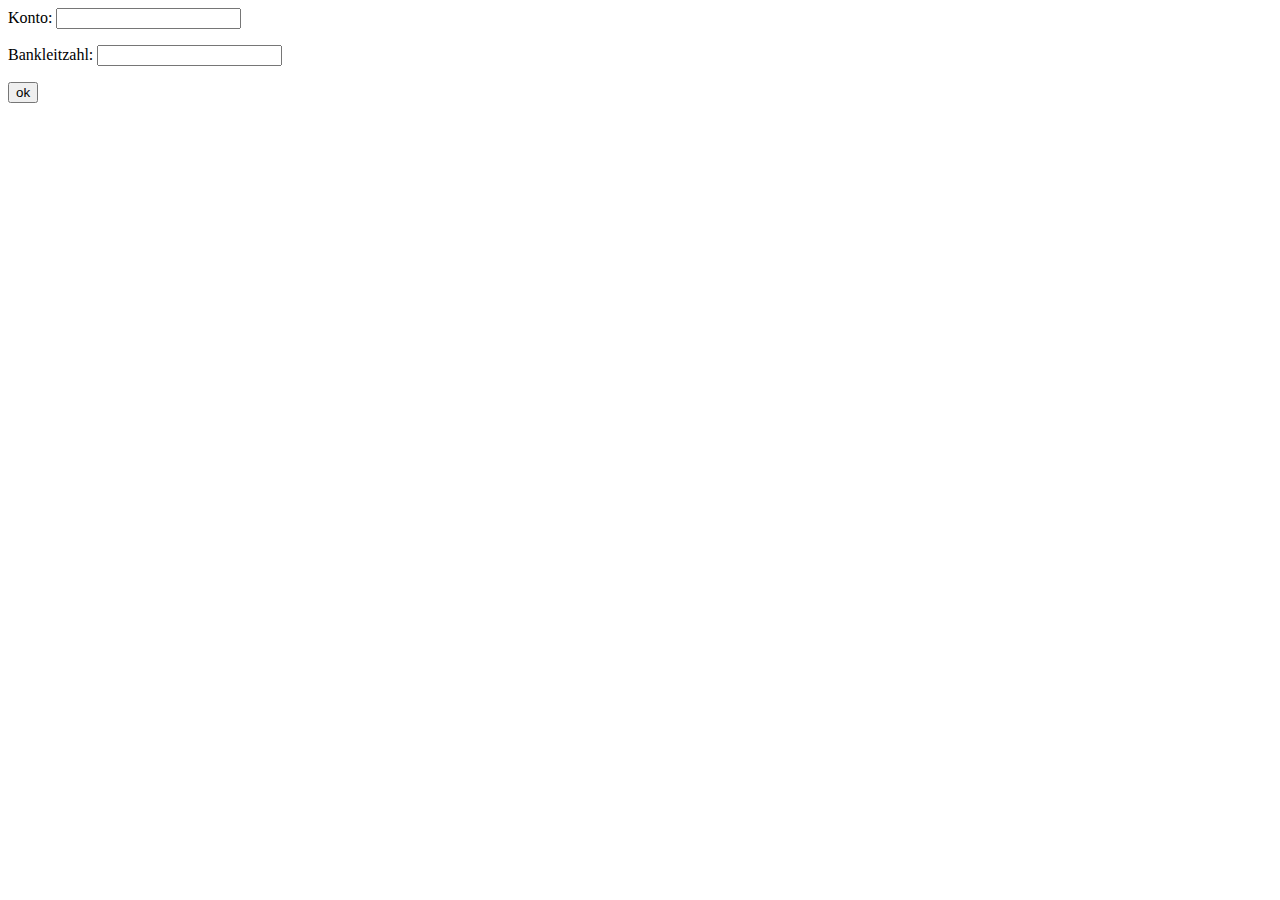
<file: iban/index.html>
<html>
	<head>
		<script src="iban.js"></script>
        <script src="strdiv.js"></script>
	</head>
	<body>
	   <p id="result"></p>
        <p>Konto: <input type="text" id="kto"></input></html></p>
        <p>Bankleitzahl: <input type="text" id="blz"></input></p>
		<script>
            function compute(){
                var ktonr=parseInt((document.getElementById("kto")).value);
                var blznr=parseInt((document.getElementById("blz")).value);
                (document.getElementById("result")).textContent=iban(blznr,ktonr);
            }
        </script>
        <button id="submit" onclick="compute()">ok</button>
    </body>
</html>
</file>
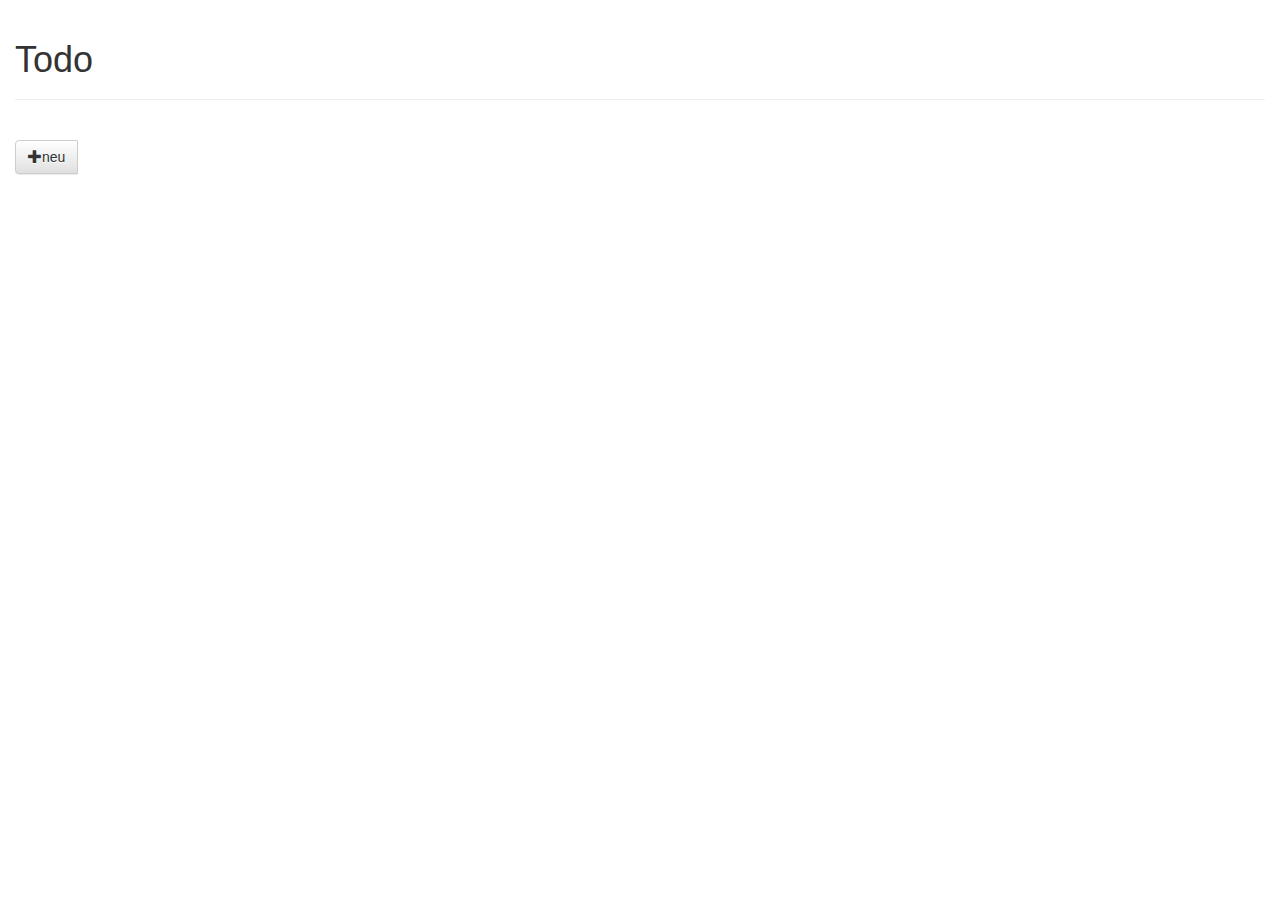
<file: tasklist/index.html>
<html>

<head>
    <script src="js/jquery-2.1.4.js" type="text/javascript"></script>
    <script src="js/bootstrap.js" type="text/javascript"></script>

    <link rel="stylesheet" href="css/bootstrap.css"></link>
    <link rel="stylesheet" href="css/bootstrap-theme.css"></link>
    <link rel="stylesheet" href="css/style.css"></link>
    <meta charset="utf8">
    <meta name="viewport" content="width=device-width, initial-scale=1">
</head>

<body>
    <div class="container-fluid">
        <div class="page-header">
            <h1>Todo</h1>
        </div>
        <div class="responsove-table">
            <table class="table">
                <thead>
                    <tr data-bind="visible: tasks().length > 0">
                        <td>id</td>
                        <td>Beschreibung</td>
                        <td>erledigt</td>
                        <td></td>
                    </tr>
                </thead>
                <tbody data-bind="foreach: tasks" id="taskTable">
                    <tr data-bind="css: {done: done}">
                        <td data-bind="text: $index"></td>
                        <td>
                            <input name="description" id="description" value="" type="text" data-bind="value: description"></input>
                        </td>
                        <td>
                            <input name="done" id="done" value="" type="checkbox" data-bind="checked: done"></input>
                        </td>
                        <td><a href="#" data-bind="click: $parent.removeTask" class="btn btn-link"><span class="glyphicon glyphicon-remove"></span>l&ouml;schen</a></td>
                    </tr>
                </tbody>
            </table>
        </div>
        <!--p data-bind="text: data"></p-->
        <div class="btn-group">
            <button data-bind="click: addTask" class="btn btn-default"><span class="glyphicon glyphicon-plus"></span>neu</button>
            <button data-bind="click: save, visible: tasks().length > 0" class="btn btn-default"><span class="glyphicon glyphicon-floppy-disk"></span>speichern</button>
        </div>
    </div>
    <script src="js/knockout-3.4.0.js" type="text/javascript"></script>
    <script src="js/tasklistModel.js" type="text/javascript"></script>
    <script src="js/mutationObserver.js" type="text/javascript"></script>
    <script src="js/inputValueWatch.js" type="text/javascript"></script>

</body>

</html>
</file>
<file: tasklist/css/style.css>
.done{
	background-color: #aaaaaa;
    color: #333333;
}
</file>
